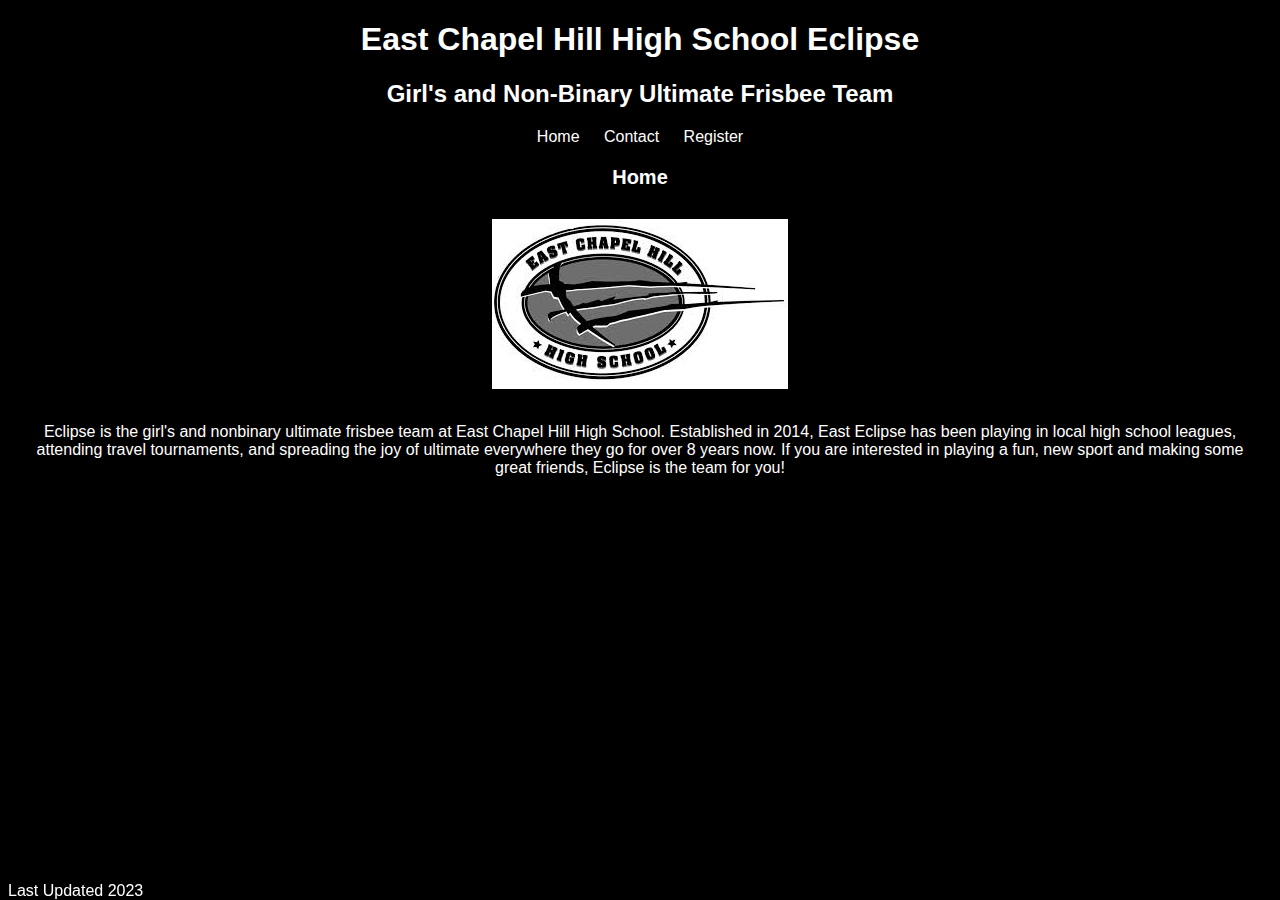
<file: index.html>
<!DOCTYPE html>
<html lang="en">
<head>
    <meta charset="UTF-8">
    <meta http-equiv="X-UA-Compatible" content="IE=edge">
    <meta name="viewport" content="width=device-width, initial-scale=1.0">
    <title>ECHHS Eclipse</title>
    <link rel = "stylesheet" href = "css/styles.css">
</head>
<body>
    <header>
        <h1>East Chapel Hill High School Eclipse</h1>
        <h2>Girl's and Non-Binary Ultimate Frisbee Team</h2>
        <nav> 
            <ul>
                <li class="nav-item"><a href = "index.html">Home</a></li>
                <li class="nav-item"><a href ="contact.html">Contact</a></li>
                <li><a href="https://www.triangleultimate.org/youth-programs/">Register</a></li>
            </ul>
        </nav>
    </header>
    <div class="main">
        <h3> Home </h3>
        <div class="image-container">
            <img src = "school-logo.jpeg" alt="ECHHS Wildcat Logo">
        </div>
        <div id="home-text">
            <p>Eclipse is the girl's and nonbinary ultimate frisbee team at East Chapel Hill High School. Established in 2014, East Eclipse has been playing in local high school leagues, attending travel tournaments, and spreading the joy of ultimate everywhere they go for over 8 years now. If you are interested in playing a fun, new sport and making some great friends, Eclipse is the team for you!</p>
        </div>
    </div>
    <footer>
        Last Updated 2023
    </footer>
</body>
</html>
</file>
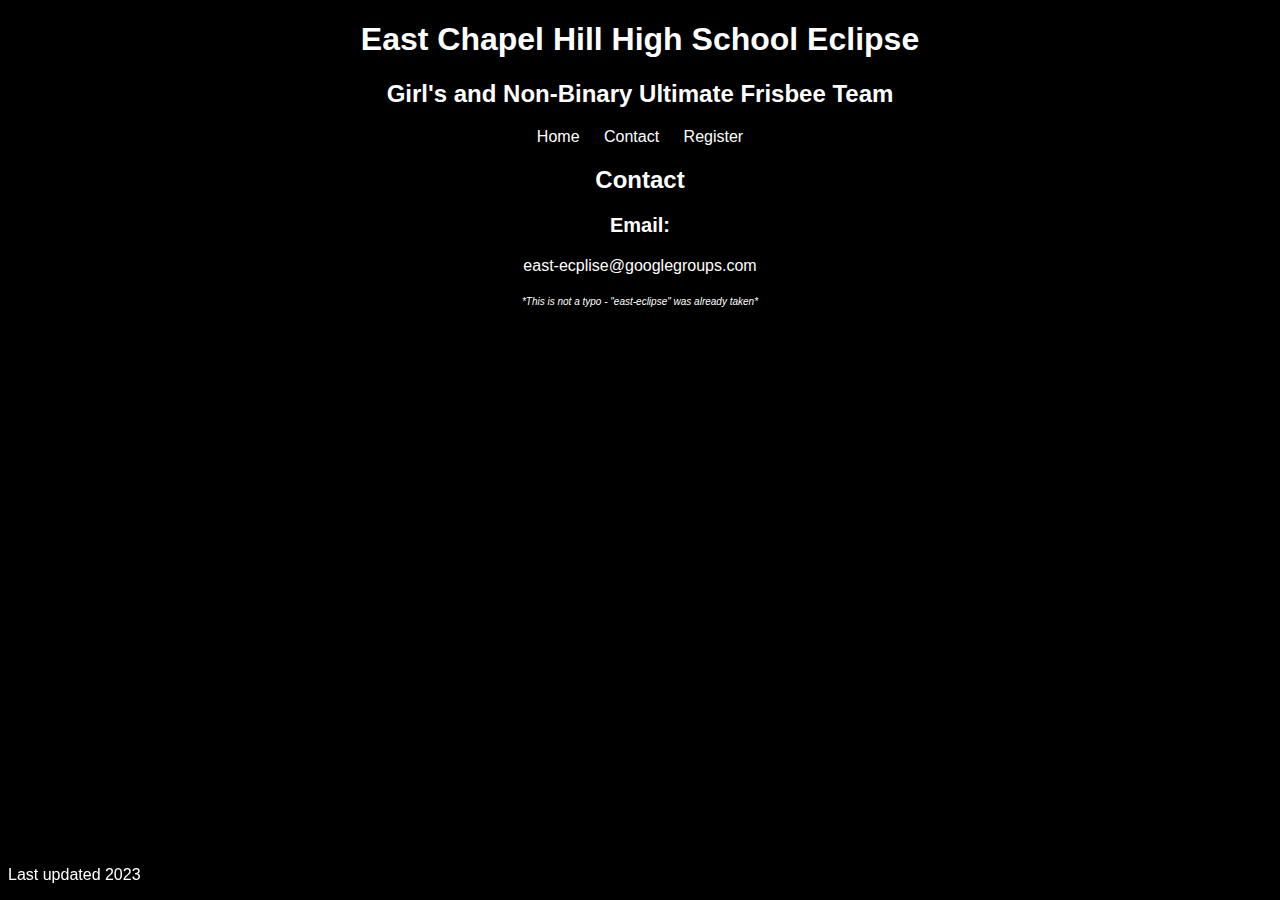
<file: contact.html>
<!DOCTYPE html>
<html lang="en">
<head>
    <meta charset="UTF-8">
    <meta http-equiv="X-UA-Compatible" content="IE=edge">
    <meta name="viewport" content="width=device-width, initial-scale=1.0">
    <title>Contact Us</title>
    <link rel = "stylesheet" href = "css/styles.css">
</head>
<body>
    <header>
        <h1>East Chapel Hill High School Eclipse</h1>
        <h2>Girl's and Non-Binary Ultimate Frisbee Team</h2>
        <nav> 
            <ul>
                <li class="nav-item"><a href = "index.html">Home</a></li>
                <li class="nav-item"><a href ="contact.html">Contact</a></li>
                <li><a href="https://www.triangleultimate.org/youth-programs/">Register</a></li>
            </ul>
        </nav>
    </header>
    <div class="main">
        <h2> Contact </h2>
        <div class="body-text">
            <h3>Email:</h3>
            <p> east-ecplise@googlegroups.com</p>
            <em>*This is not a typo - "east-eclipse" was already taken*</em>
        </div>
    </div>
    <footer>
        <footer>
            <p> Last updated 2023</p>
        </footer>
    </footer>
</body>
    
</body>
</html>
</file>
<file: css/styles.css>
body {
    background-color: black;
    color: white;
    text-align: center;
    font-family:Verdana, Geneva, Tahoma, sans-serif;
}

li{
    display: inline-block;
    padding-left: 10px;
    padding-right: 10px;
}

footer {
    position: fixed;
    bottom: 0;
}

ul{
    padding: 0px;
}

em {
    font-size: 10px;
}

a {
    color: white;
    text-decoration: none;
}

a:hover {
    color: grey;
    font-size: 18px;
    font-weight: bold;
}

a:active {
    text-decoration: underline;
}

#home-text {
    padding-left: 20px;
    padding-right: 20px;
}

h3 {
    font-size: 20px;
}

.image-container {
    margin: 30px;
}
</file>
